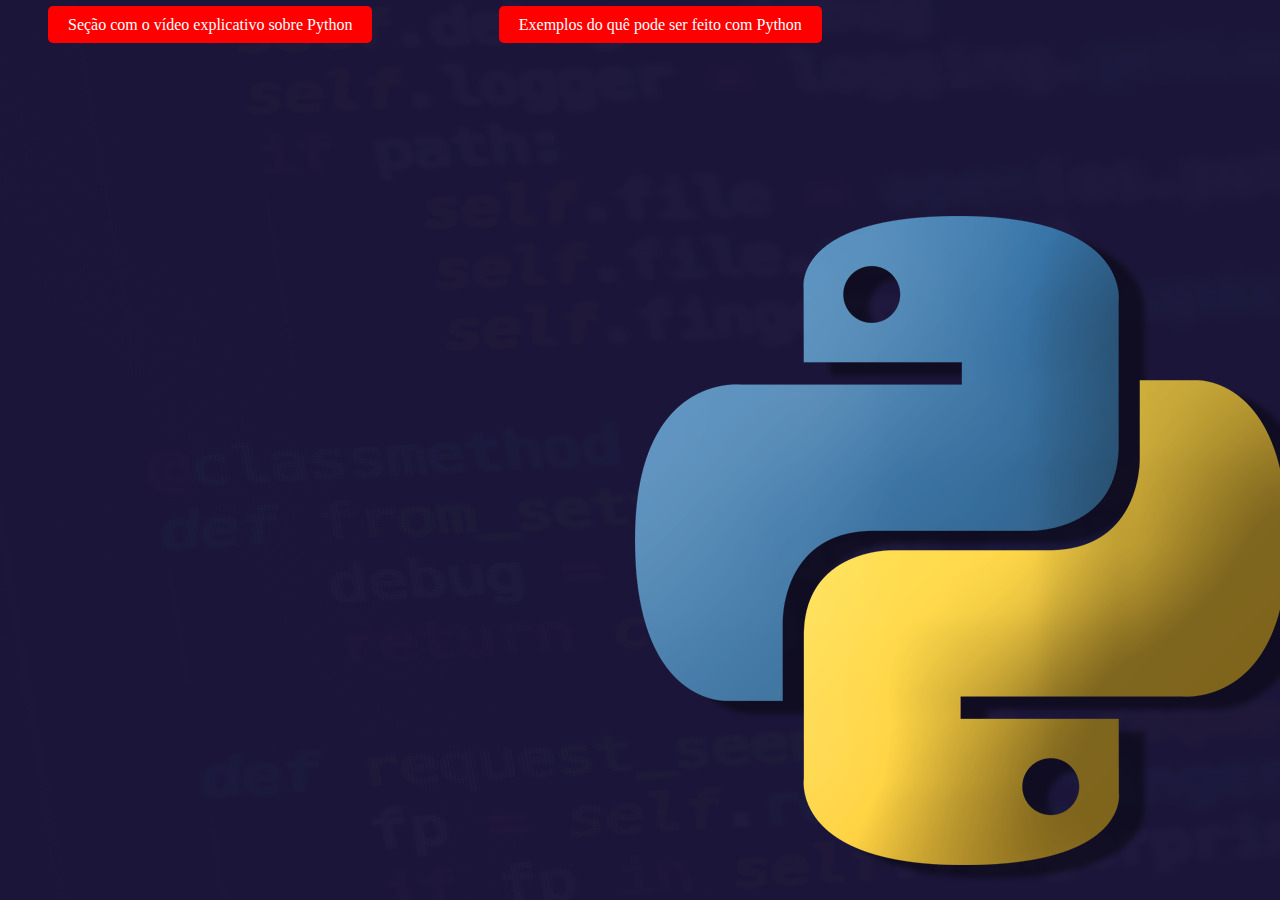
<file: provapratica/index.html>
<!DOCTYPE html>
<html lang="en">

<head>
    <meta charset="UTF-8">
    <meta name="viewport" content="width=device-width, initial-scale=1.0">
    <title>Introdução a Python</title>
    <link rel="stylesheet" href="style.css">
</head>

<body>

    <div class="nave">
        <ul>
            <li><a href="video.html" target="_blank" id="link1">Seção com o vídeo explicativo sobre Python</a></li>
       
        
            <li><a href="navegacao_carrossel.html" target="_blank" id="link1">Exemplos do quê pode ser feito com Python</a></li>
        
        </ul>
    </div>







</html>
</file>
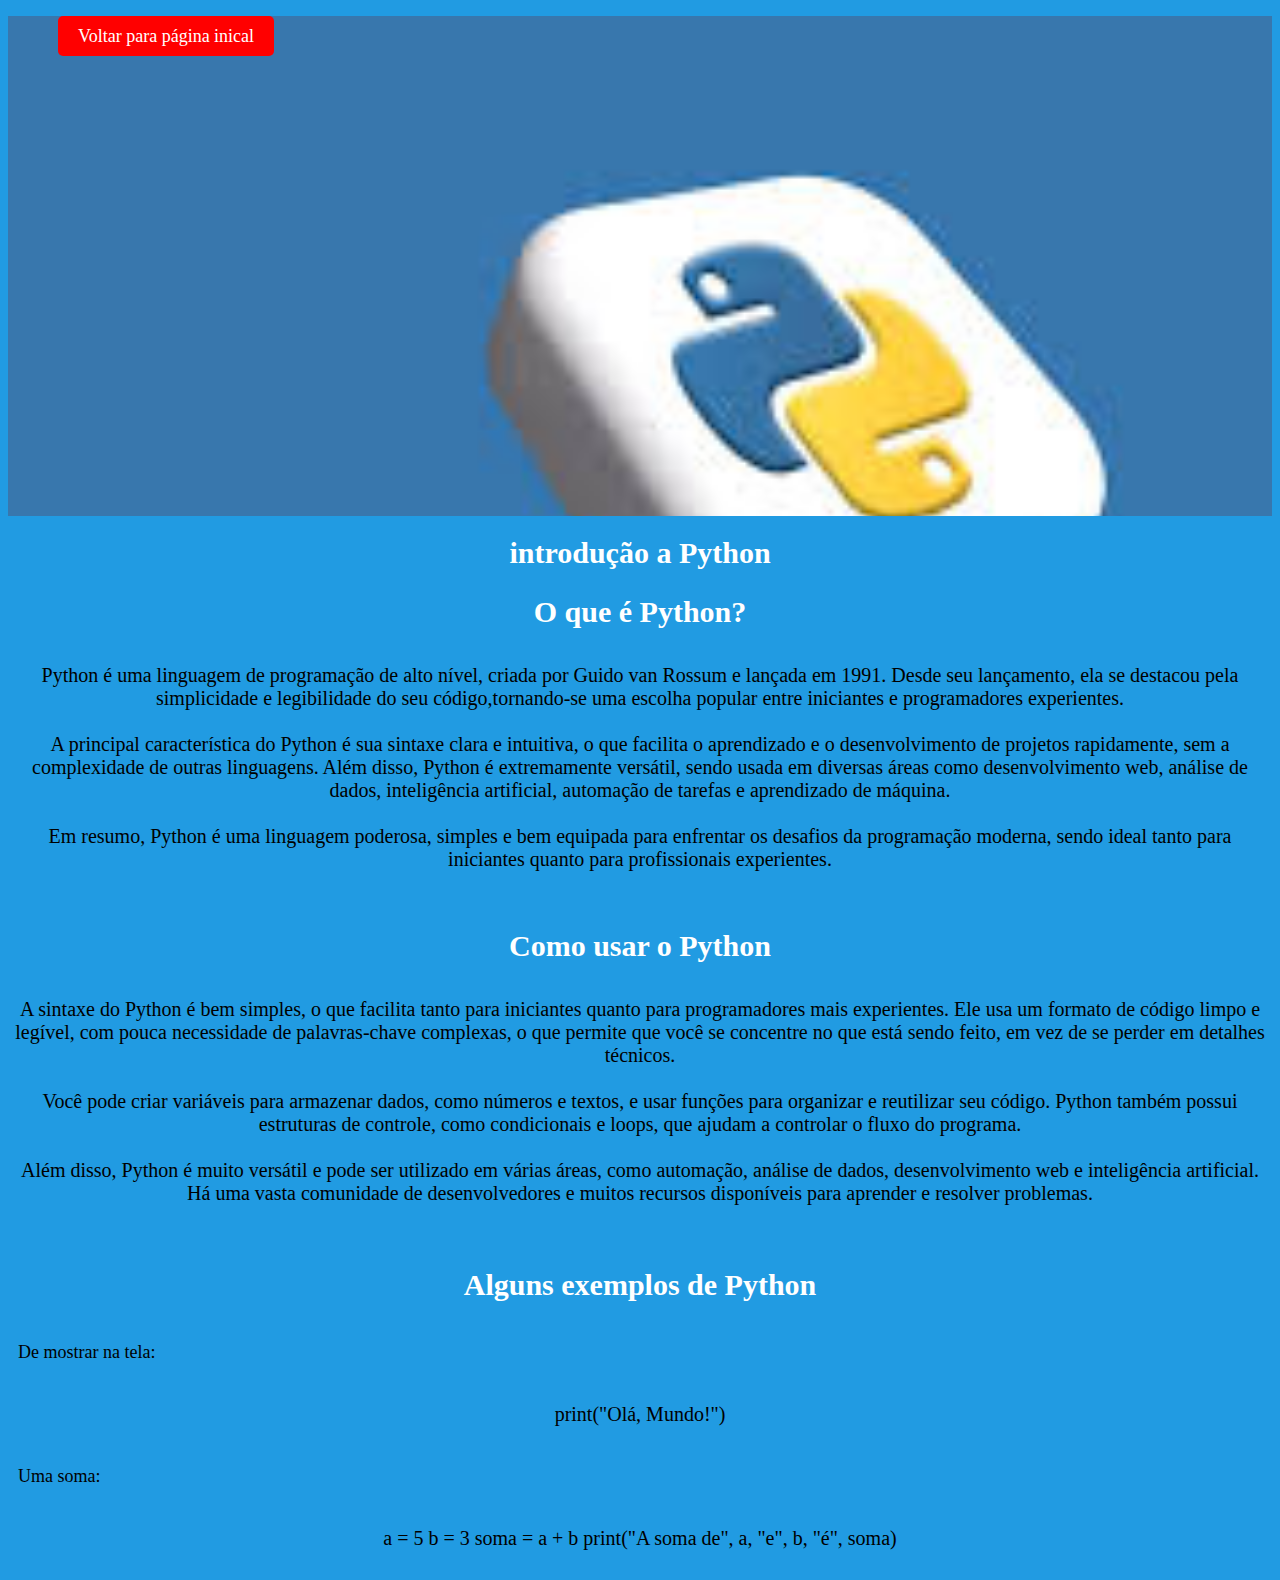
<file: provapratica/navegacao_carrossel.html>
<!DOCTYPE html>
<html lang="en">

<head>
    <meta charset="UTF-8">
    <meta name="viewport" content="width=device-width, initial-scale=1.0">
    <link rel="stylesheet" href="stylesnavegation.css">
    <title>Sobre Python</title>
</head>

<body>
    <div class="bg">
        <ul class="nave">
            <li><a href="index.html" target="_blank" id="link1">Voltar para página inical</a></li>
        </ul>
    </div>

    <div class="nave">

        <h1 class="title">introdução a Python</h1>

        <h2 class="title">O que é Python?</h2>
        <p>
            Python é uma linguagem de programação de alto nível, criada por Guido van Rossum e lançada em 1991.
            Desde seu
            lançamento, ela se destacou pela simplicidade e legibilidade do seu código,tornando-se uma escolha
            popular entre
            iniciantes e programadores experientes.<br><br>

            A principal característica do Python é sua sintaxe clara e intuitiva, o que facilita o aprendizado e o
            desenvolvimento de projetos rapidamente, sem a complexidade de outras linguagens. Além disso, Python é
            extremamente versátil, sendo usada em diversas áreas como desenvolvimento web, análise de dados,
            inteligência
            artificial, automação de tarefas e aprendizado de máquina.<br><br>



            Em resumo, Python é uma linguagem poderosa, simples e bem equipada para enfrentar os desafios da
            programação
            moderna, sendo ideal tanto para iniciantes quanto para profissionais experientes.<br><br>

        </p>

        <h2 class="title">Como usar o Python</h2>

        <p>
            A sintaxe do Python é bem simples, o que facilita tanto para iniciantes quanto para programadores mais
            experientes. Ele usa um formato de código limpo e legível, com pouca necessidade de palavras-chave
            complexas, o
            que permite que você se concentre no que está sendo feito, em vez de se perder em detalhes
            técnicos.<br><br>

            Você pode criar variáveis para armazenar dados, como números e textos, e usar funções para organizar e
            reutilizar seu código. Python também possui estruturas de controle, como condicionais e loops, que
            ajudam a
            controlar o fluxo do programa.<br><br>

            Além disso, Python é muito versátil e pode ser utilizado em várias áreas, como automação, análise de
            dados,
            desenvolvimento web e inteligência artificial. Há uma vasta comunidade de desenvolvedores e muitos
            recursos
            disponíveis para aprender e resolver problemas.<br><br>


        </p>

        <h3 class="title">Alguns exemplos de Python</h3>

        <li>De mostrar na tela:</li>
        <p> print("Olá, Mundo!")</p>



        <li>Uma soma:</li>
        <p>
            a = 5
            b = 3
            soma = a + b
            print("A soma de", a, "e", b, "é", soma)
        </p>



</body>

</html>
</file>
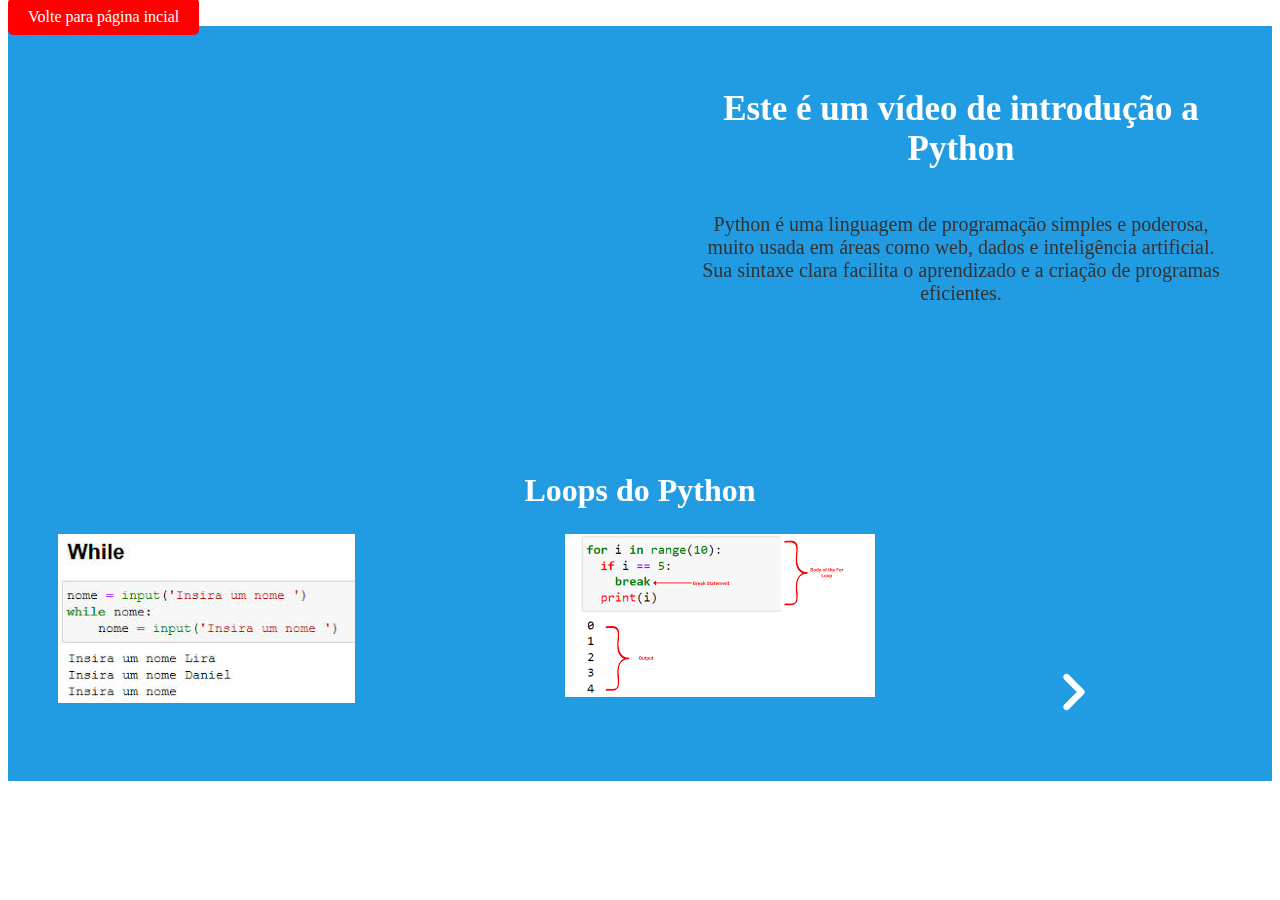
<file: provapratica/video.html>
<!DOCTYPE html>
<html lang="en">

<head>
    <meta charset="UTF-8">
    <meta name="viewport" content="width=device-width, initial-scale=1.0">
    <title>Vídeo sobre Python</title>
    <link rel="stylesheet" href="stylevideo.css">
</head>

<body>
    <div id="v">
        <a href="index.html" target="_blank" id="link1">Volte para página incial</a>
    </div>
    <div id="secaovideo">
        <iframe width="560" height="315" src="https://www.youtube.com/embed/4p7axLXXBGU?si=--FnwmcmLt0mgiAS"
            title="YouTube video player" frameborder="0"
            allow="accelerometer; autoplay; clipboard-write; encrypted-media; gyroscope; picture-in-picture; web-share"
            referrerpolicy="strict-origin-when-cross-origin" allowfullscreen></iframe>


        <div id="titulodovideo">
            <h1 class="dexter">Este é um vídeo de introdução a Python</h1>

            <p id="texto">Python é uma linguagem de programação simples e poderosa,<br> muito usada em áreas como web, dados e inteligência artificial.<br> Sua sintaxe clara facilita o aprendizado e a criação de programas eficientes. </p>
        </div>
    </div>
    <!-- Seção do carossel -->

    <div id="carossel">
        <h1 id="play">Loops do Python</h1>

        <!--Divisão de card-->

        <div id="cards">
            <img id="setaesquerda" class="seta" onclick="deslizarparaesquerda()" src="./setaesquerda.svg">

            <img id="leonardo" class="card" src="./nao.jpg">

            <img id="samantha" class="card" src="./amem.png">
            <img id="Bruna" class="card" src="./todasjuntas.png">

            <img id="setadireita" onclick="deslizarparadireita()" class="seta" src="./setadireita.svg">


        </div>
    </div>
    

    <script src="index.js"></script>

</body>

</html>
</file>
<file: provapratica/style.css>
body{
    background-image: url(./123.jpg);
}



.nave ul li {
    display: inline-block;
    margin-right: 10%;
    /* EspaÃ§amento entre os itens */
}

#link1{
    background-color: red;
    color: white;
    text-decoration: none;
    padding: 10px 20px;
    border-radius: 5px;
    transition: background-color 0.3s;
    align-items:end;
    /* Adicionando efeito de transiÃ§Ã��o */
    
    &:hover {
        background-color: blue;
    }
    /* Adicionando efeito de hover */
    /* Adicionando estilo para o link1 */

}
</file>
<file: provapratica/stylesnavegation.css>
.bg{
    height: 500px;
    /*height vem do ingles e significa altura*/
    width: 100%;
    background-image: url(./images3.jpg);
    background-size: cover;
    background-repeat: no-repeat;
    background-position: center;
    background-attachment: fixed;


}
body{
    background-color: rgb(33, 155, 226);
}

.title{
    font-size: 30px;
    color: rgb(255, 255, 255);
    text-align: center;
    
}

p{
    font-size: 20px;
    color: rgb(0, 0, 0);
    text-align: center;
    padding-top: 10px;
    align-items: center;
    padding-bottom: 10px;

}

li{
    list-style-type: none;
    padding: 10px;
    font-size: 18px;
    color: rgb(0, 0, 0);
    text-decoration: none;
    align-items: center;
    transition: background-color 0.3s;
}


    
   
    
   




.dexter{
    color: #ffffff;
    font-size: 35px;
    align-items: center;
    text-align: center;
    padding: 10px;
    font-family: 'Times New Roman', Times, serif;
}

#textovideo{
    display: flex;
    align-items: justify;
    font-size: 20px;
}

#texto{
    font-size: 20px;
    padding: 10px;
    text-align: center
    
    
}

#carossel{
    background-color:rgb(33, 155, 226) ;
   
    padding: 50px 0;
    
    text-align: center;
    
}

#play{
    color: rgb(0, 0, 0);
}

#cards{
    margin-top: 25px;
    display: grid;
    grid-auto-flow: column;
}


.card{
    margin-left: 50px;

}

#setaesquerda{
    display: none;

}

#Bruna{
    display: none;
}



.seta{
    margin-top: 50%;
    cursor: pointer;

}

.seta:hover{
    transform: translateX(7px);
    transform: rotate3d(5px);
    transition: 0.5s;

}

#link1{
    background-color: red;
    color: white;
    text-decoration: none;
    padding: 10px 20px;
    border-radius: 5px;
    transition: background-color 0.3s;
    align-items:end;
    /* Adicionando efeito de transiÃ§Ã��o */
    
    &:hover {
        background-color: blue;
    }
    /* Adicionando efeito de hover */
    /* Adicionando estilo para o link1 */

}
</file>
<file: provapratica/stylevideo.css>
#secaovideo{
    display: grid;
    grid-auto-flow: column;
    columns: auto ;
    background-color: rgb(33, 155, 226);
    border: 23px;
    border-color: black;
    grid-template-columns: 1fr 1fr;
    
    padding-top: 600px;
    padding: 30px;
    
    
   
    
   

}

#titulodovideo{

 
    color: #333;
    margin-left: 40px;
}

.dexter{
    color: #ffffff;
    font-size: 35px;
    align-items: center;
    text-align: center;
    padding: 10px;
    font-family: 'Times New Roman', Times, serif;
}

#textovideo{
    display: flex;
    align-items: justify;
    font-size: 20px;
}

#texto{
    font-size: 20px;
    padding: 10px;
    text-align: center
    
    
}

#carossel{
    background-color: rgb(33, 155, 226);
    padding: 50px 0;
    
    text-align: center;
    color: #fff;
}

#play{
    color: rgb(255, 255, 255);
}

#cards{
    margin-top: 25px;
    display: grid;
    grid-auto-flow: column;
}


.card{
    margin-left: 50px;

}

#setaesquerda{
    display: none;

}

#Bruna{
    display: none;
}



.seta{
    margin-top: 50%;
    cursor: pointer;
}

.seta:hover{
    transform: translateX(7px);
    transform: rotate3d(5px);
    transition: 0.5s;

}

#link1{
    background-color: red;
    color: white;
    text-decoration: none;
    padding: 10px 20px;
    border-radius: 5px;
    transition: background-color 0.3s;
    align-items:end;
    /* Adicionando efeito de transiÃ§Ã��o */
    
    &:hover {
        background-color: blue;
    }
    /* Adicionando efeito de hover */
    /* Adicionando estilo para o link1 */

}
</file>
